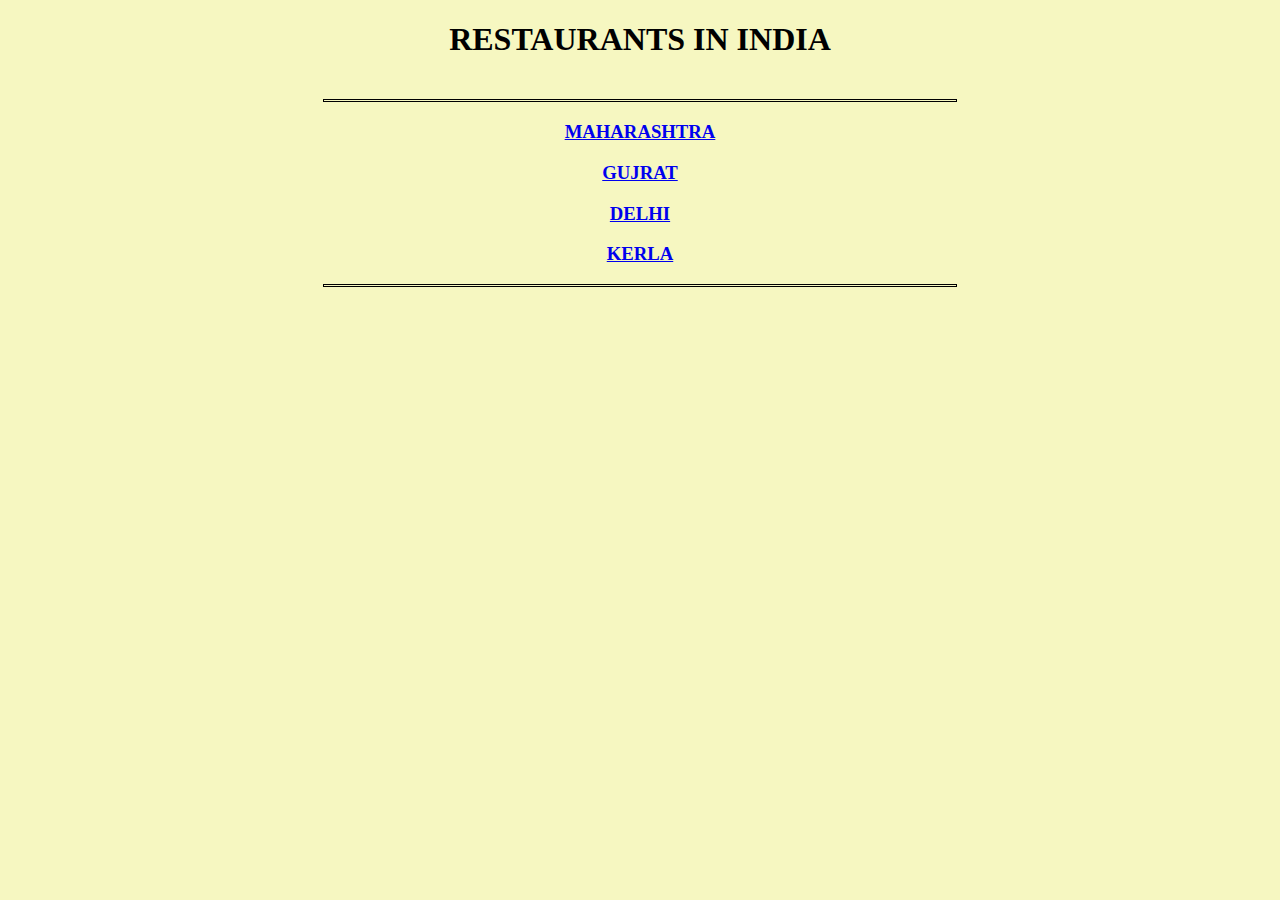
<file: index.html>
<!DOCTYPE html>
<html lang="en">
    <link rel="stylesheet" href="style.css">
<head>
    <meta charset="UTF-8">
    <meta http-equiv="X-UA-Compatible" content="IE=edge">
    <meta name="viewport" content="width=device-width, initial-scale=1.0">
    <title>INDIA-RESTRO</title>
</head>
<body>
    <div class="center" id="header">  
        <h1>RESTAURANTS IN INDIA</h1> 
    </div>

    <hr width="50%" size="3">

    <div class="center" id="mid"> 
        <h3> <a href="maharashtra.html"> MAHARASHTRA </a></h3>
        <h3> <a href="gujrat.html">GUJRAT </a></h3>
        <h3> <a href="delhi.html"> DELHI </a></h3>
        <h3> <a href="kerla.html">KERLA </a></h3>
    </div>
    <hr width="50%" size="3">
   
</body>
</html>
</file>
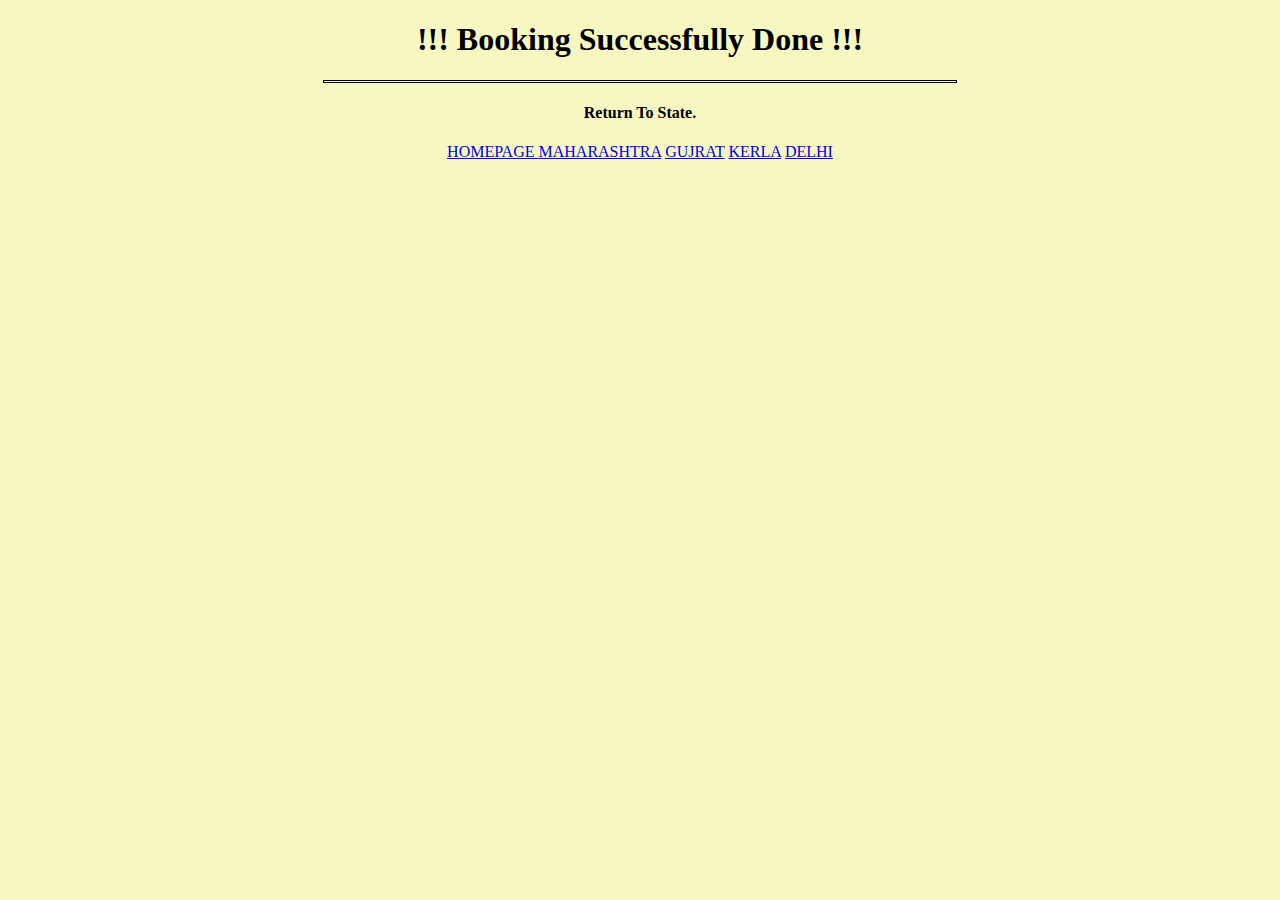
<file: book.html>
<!DOCTYPE html>
<html lang="en">
<head>
    <meta charset="UTF-8">
    <meta http-equiv="X-UA-Compatible" content="IE=edge">
    <meta name="viewport" content="width=device-width, initial-scale=1.0">
    <title>Booking</title>
</head>
<link rel="stylesheet" href="style.css">
<body class="center">
    <div> 
        <h1>!!! Booking Successfully Done !!!</h1>
        <hr width="50%" size="3">
        <h4>Return To State. </h4>
        <a href="index.html">HOMEPAGE </a> 
        <a href="maharashtra.html">MAHARASHTRA</a> 
        <a href="gujrat.html">GUJRAT</a> 
        <a href="kerla.html">KERLA</a> 
        <a href="delhi.html">DELHI</a> 

     </div>
</body>
</html>
</file>
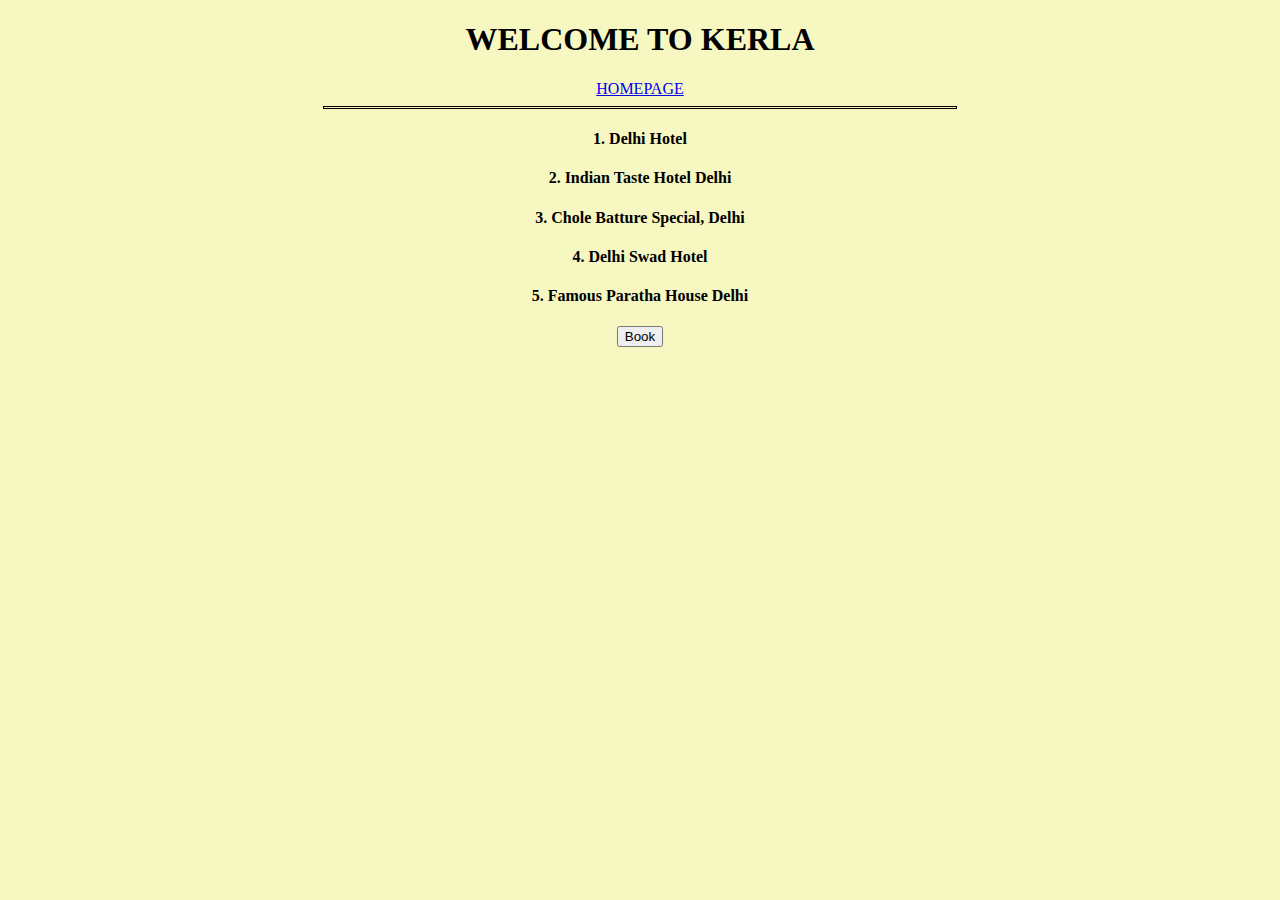
<file: delhi.html>
<!DOCTYPE html>
<html lang="en">
<head>
    <meta charset="UTF-8">
    <meta http-equiv="X-UA-Compatible" content="IE=edge">
    <meta name="viewport" content="width=device-width, initial-scale=1.0">
    <title>DELHI</title>
</head>
<link rel="stylesheet" href="style.css">
<body class="center">
    <div> 
        <h1> WELCOME TO KERLA </h1>
        <a href="index.html">HOMEPAGE </a> 
        
        

     </div>
    <hr width="50%" size="3">
    <h4>1. Delhi Hotel</h4>
    <h4>2. Indian Taste Hotel Delhi</h4>
    <h4>3. Chole Batture Special, Delhi </h4>
    <h4>4. Delhi Swad Hotel</h4>
    <h4>5. Famous Paratha House Delhi</h4> 
    <a href= "book.html"><input type="submit" value="Book"></a> 
</body>
</html>
</file>
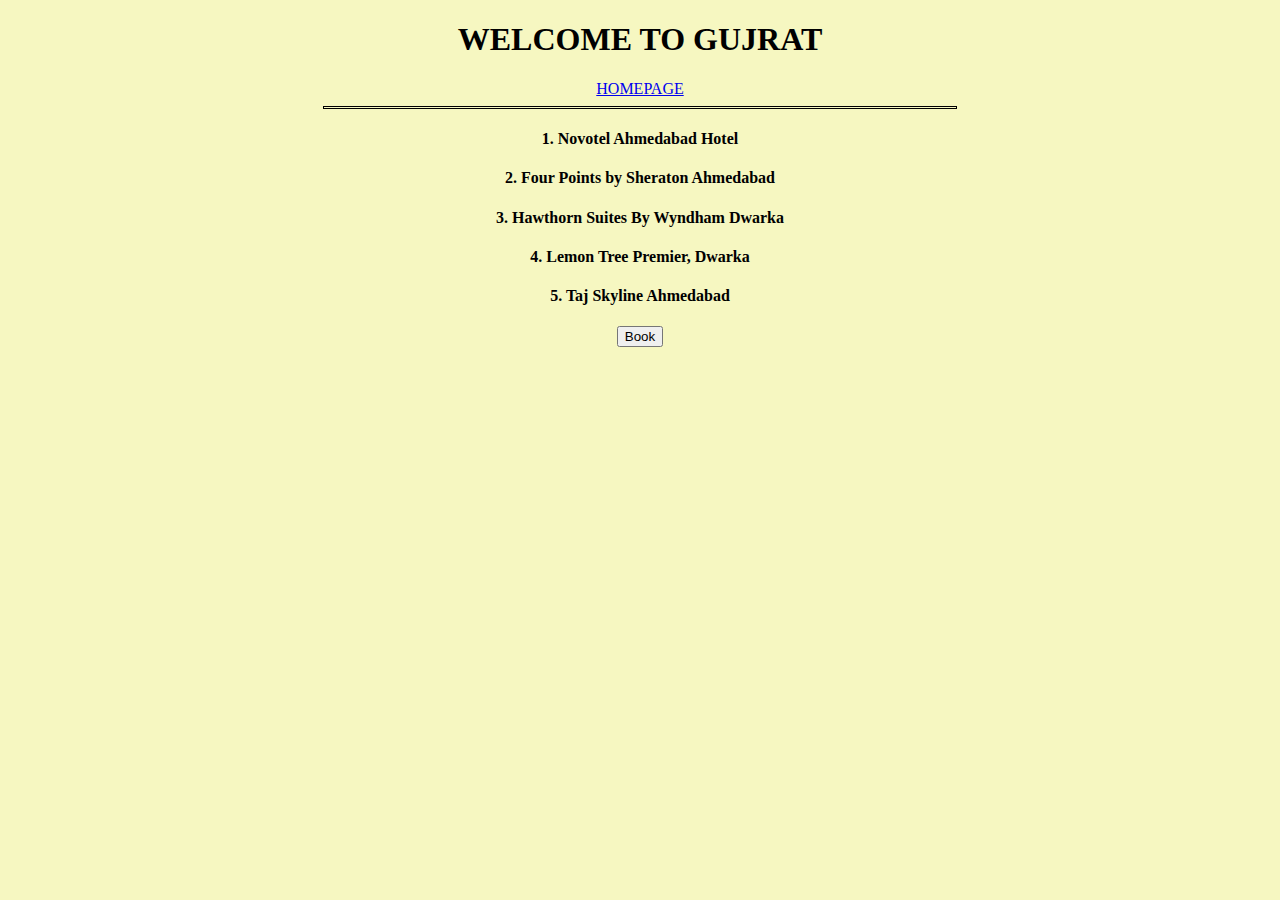
<file: gujrat.html>
<!DOCTYPE html>
<html lang="en">
<head>
    <meta charset="UTF-8">
    <meta http-equiv="X-UA-Compatible" content="IE=edge">
    <meta name="viewport" content="width=device-width, initial-scale=1.0">
    <title>GUJRAT</title>
</head>
<link rel="stylesheet" href="style.css">
<body class="center">
    <div> 
        <h1> WELCOME TO GUJRAT </h1>
        <a href="index.html">HOMEPAGE </a> 
        
        

     </div>
    <hr width="50%" size="3">
    <h4>1. Novotel Ahmedabad Hotel</h4>
    <h4>2. Four Points by Sheraton Ahmedabad</h4>
    <h4>3. Hawthorn Suites By Wyndham Dwarka </h4>
    <h4>4. Lemon Tree Premier, Dwarka</h4>
    <h4>5. Taj Skyline Ahmedabad</h4> 
    <a href= "book.html"><input type="submit" value="Book"></a> 
</body>
</html>
</file>
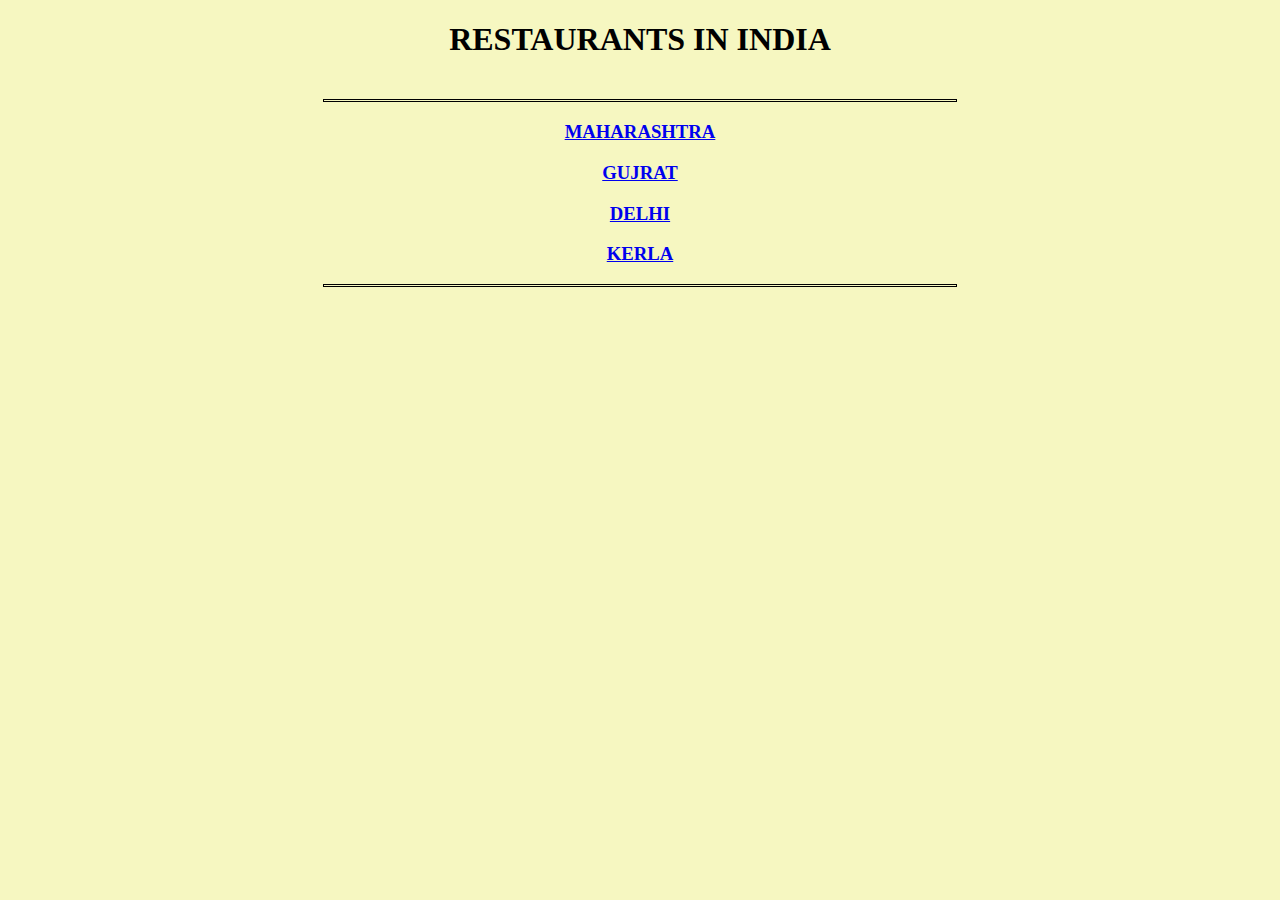
<file: indiaRestro.html>
<!DOCTYPE html>
<html lang="en">
    <link rel="stylesheet" href="style.css">
<head>
    <meta charset="UTF-8">
    <meta http-equiv="X-UA-Compatible" content="IE=edge">
    <meta name="viewport" content="width=device-width, initial-scale=1.0">
    <title>INDIA-RESTRO</title>
</head>
<body>
    <div class="center" id="header">  
        <h1>RESTAURANTS IN INDIA</h1> 
    </div>

    <hr width="50%" size="3">

    <div class="center" id="mid"> 
        <h3> <a href="maharashtra.html"> MAHARASHTRA </a></h3>
        <h3> <a href="gujrat.html">GUJRAT </a></h3>
        <h3> <a href="delhi.html"> DELHI </a></h3>
        <h3> <a href="kerla.html">KERLA </a></h3>
    </div>
    <hr width="50%" size="3">
   
</body>
</html>
</file>
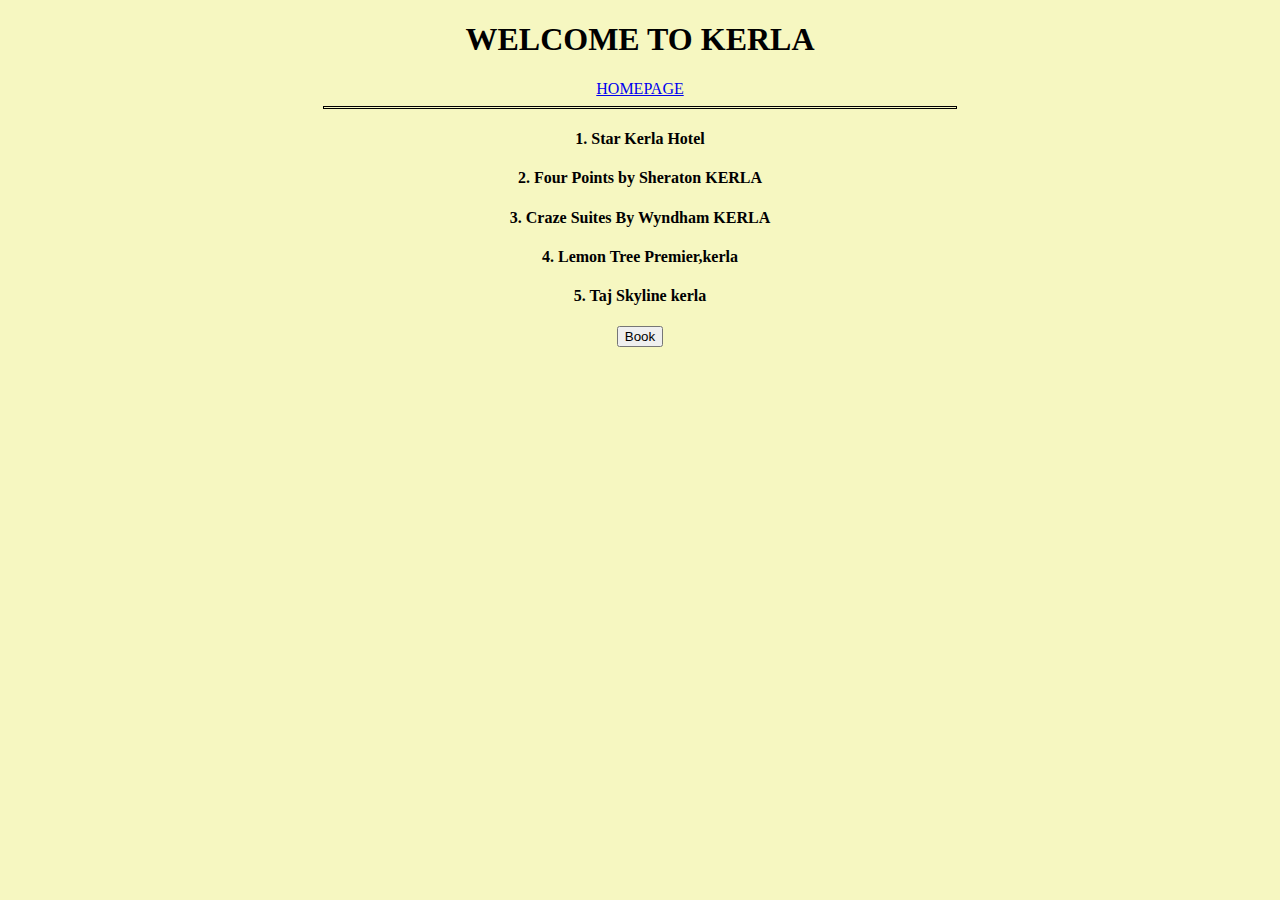
<file: kerla.html>
<!DOCTYPE html>
<html lang="en">
<head>
    <meta charset="UTF-8">
    <meta http-equiv="X-UA-Compatible" content="IE=edge">
    <meta name="viewport" content="width=device-width, initial-scale=1.0">
    <title>KERLA</title>
</head>
<link rel="stylesheet" href="style.css">

<body class="center">
    <div> 
        <h1> WELCOME TO KERLA </h1>
        <a href="index.html">HOMEPAGE </a> 
        
        

     </div>
    <hr width="50%" size="3">
    <h4>1. Star Kerla Hotel</h4>
    <h4>2. Four Points by Sheraton KERLA</h4>
    <h4>3. Craze Suites By Wyndham KERLA </h4>
    <h4>4. Lemon Tree Premier,kerla</h4>
    <h4>5. Taj Skyline kerla</h4> 
    <a href= "book.html"><input type="submit" value="Book"></a> 
</body>
</html>
</file>
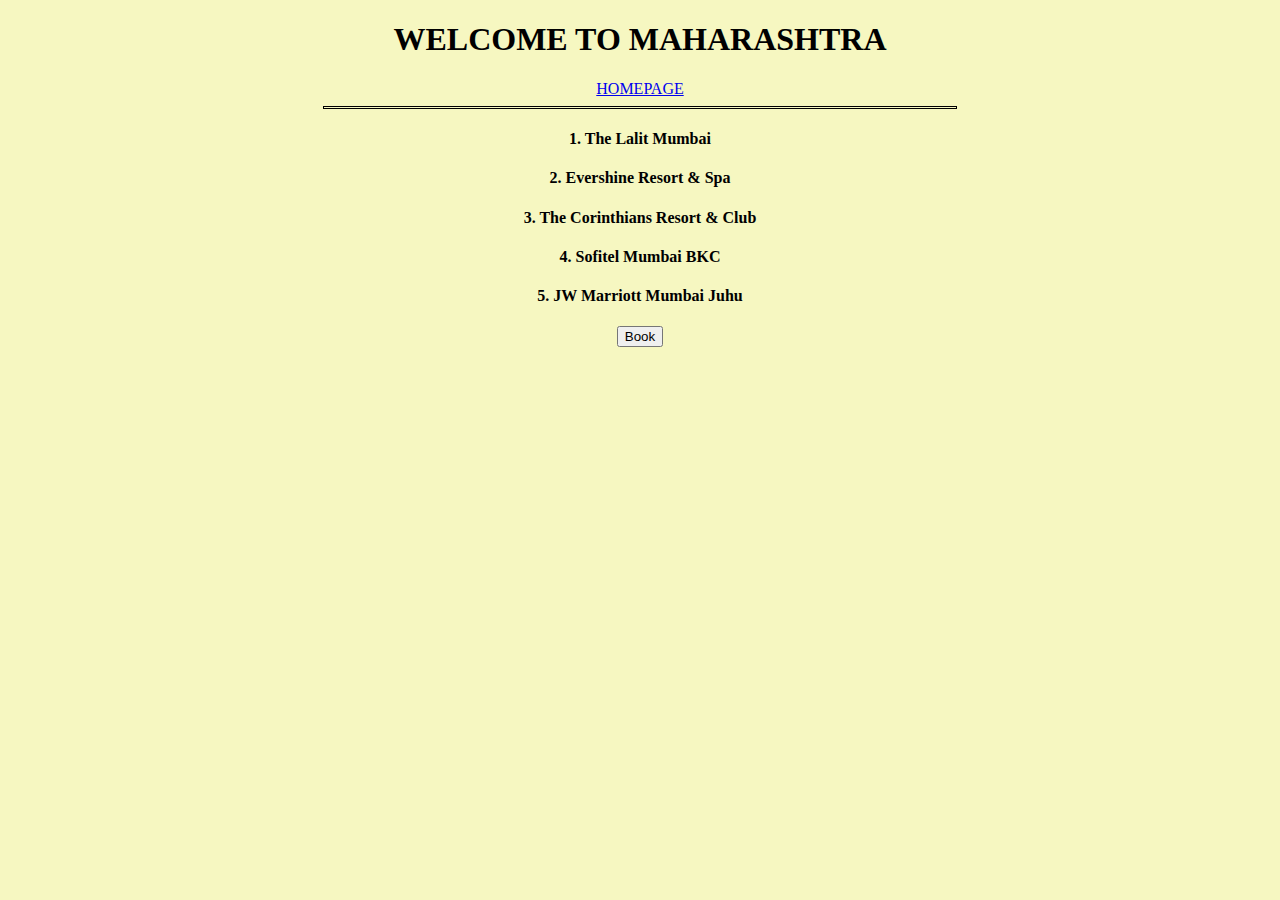
<file: maharashtra.html>
<!DOCTYPE html>
<html lang="en">
<head>
    <meta charset="UTF-8">
    <meta http-equiv="X-UA-Compatible" content="IE=edge">
    <meta name="viewport" content="width=device-width, initial-scale=1.0">
    <title>MAHARASTRA</title>
</head>
<link rel="stylesheet" href="style.css">
<body id="mh" class="center" class="center">
    <div> 
        <h1> WELCOME TO MAHARASHTRA </h1>
        <a href="index.html">HOMEPAGE </a> 
        
        

     </div>
    <hr width="50%" size="3">
    <h4>1. The Lalit Mumbai</h4>
    <h4>2. Evershine Resort & Spa</h4>
    <h4>3. The Corinthians Resort & Club </h4>
    <h4>4. Sofitel Mumbai BKC</h4>
    <h4>5. JW Marriott Mumbai Juhu</h4>
    <a href= "book.html"><input type="submit" value="Book"></a> 
</body>
</html>
</file>
<file: style.css>
body{
    background-color:#F6F7C1;
}

.center {
    text-align: center;
    border-top: 0ch;
    
}


#header{
    border-top: 0cap;
    padding-top: 0%;
    height: 70px;  
}

hr {
   border: 1px solid black;
   
}
</file>
